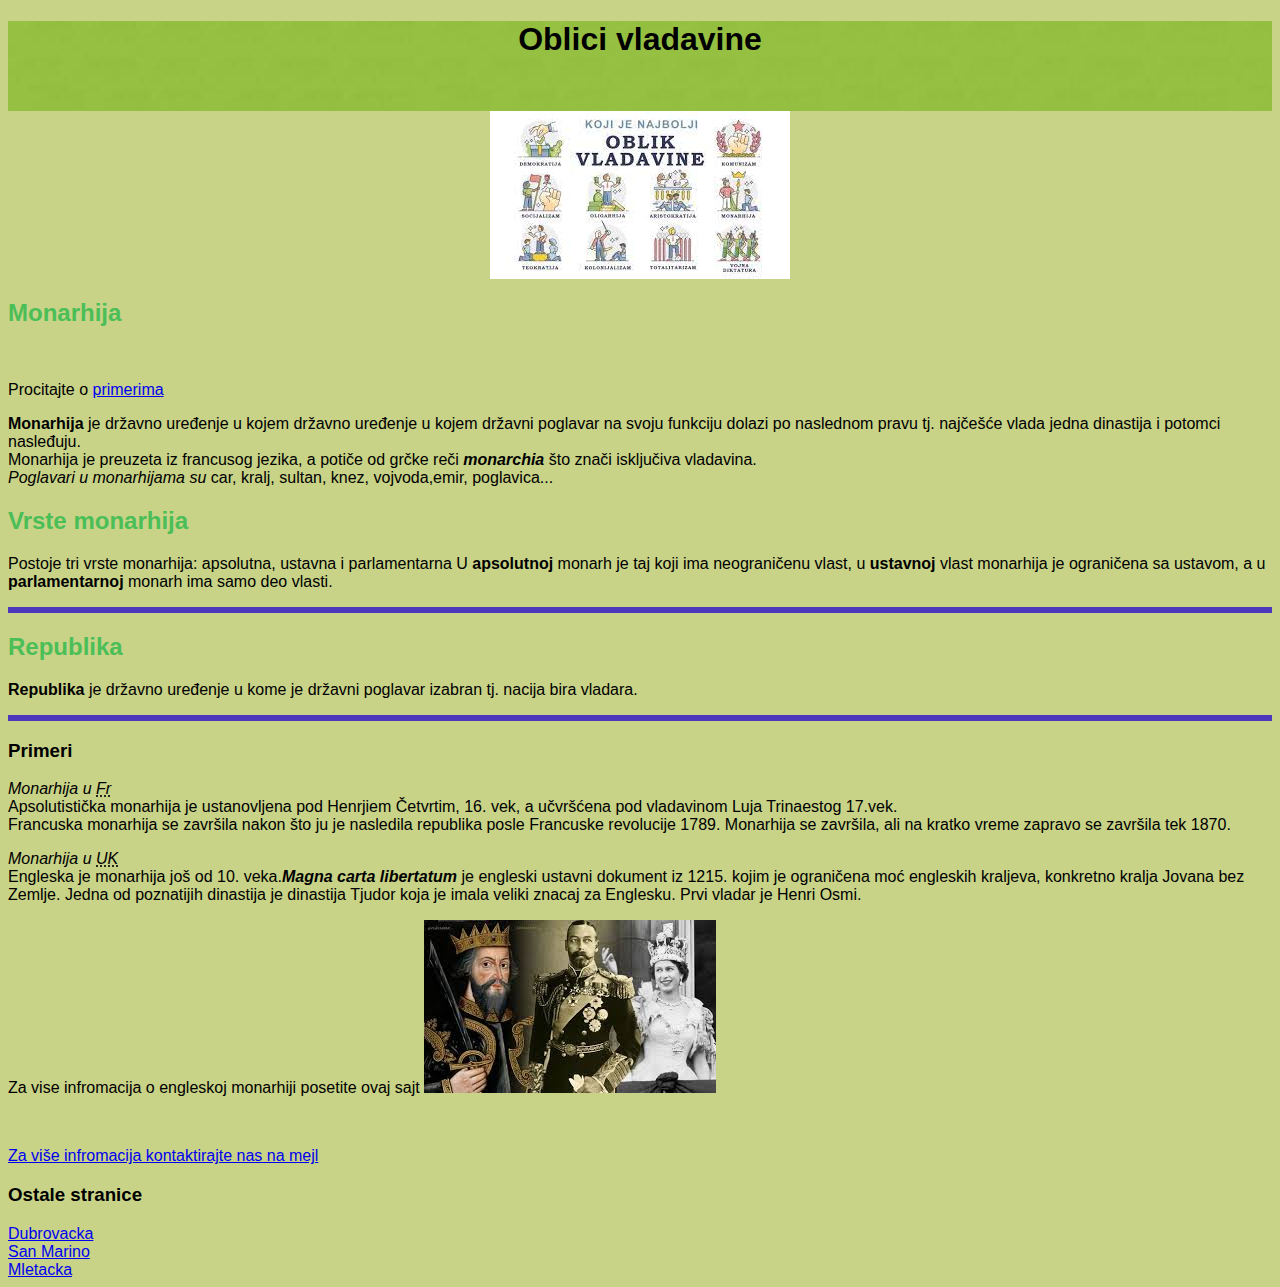
<file: index.html>
<!DOCTYPE html>
<html lang="sr">
    <head>
        <meta charset="utf-8">
        <title>Oblici vladavine</title>
        <link rel="stylesheet" href="stilovi.css">
        <style>
            header{
            background-image: url("slike/green.jpg");
            height: 90px;
        }
        </style>
    </head>
    <body>

        <article>
            <header> <h1>Oblici vladavine</h1> </header>
        </article>
        
        <img style="display: block; margin-left: auto; margin-right: auto;"src="slike/oblici.jpg" alt="oblici vladavine">
        <h2> Monarhija</h2>
        <br>
        <p>Procitajte o <a href="#primeri">primerima</a></p>
        <p><b>Monarhija </b>je državno uređenje u kojem državno uređenje u kojem
            državni poglavar na svoju funkciju dolazi po naslednom pravu tj. 
            najčešće vlada jedna dinastija i potomci nasleđuju.<br>
            Monarhija je preuzeta iz francusog jezika, a potiče od grčke reči 
            <b><i>monarchia</i></b> što znači isključiva vladavina. <br>
            <i>Poglavari u monarhijama su </i>car, kralj, sultan, knez, vojvoda,emir, poglavica...
        </p>
        <h2>Vrste monarhija</h2>
    <p>
        Postoje tri vrste monarhija: apsolutna, ustavna i parlamentarna
        U <b>apsolutnoj</b> monarh je taj koji ima neograničenu vlast, u <b>ustavnoj</b>
        vlast monarhija je ograničena sa ustavom, a u <b>parlamentarnoj</b> monarh ima samo deo vlasti.
    </p>
    <hr>
    <h2>Republika</h2>
    <p>
        <b>Republika</b> je državno uređenje u kome je državni poglavar izabran tj. nacija bira vladara.
    </p>
    <hr>
    <h3 id="primeri">Primeri</h3>
    <p>
        <i>Monarhija u  <abbr title="Francuskoj">Fr</abbr></i> <br>
        Apsolutistička monarhija je ustanovljena pod Henrjiem Četvrtim, 16. vek,
        a učvršćena pod vladavinom Luja Trinaestog 17.vek. <br>
        Francuska monarhija se završila nakon što ju je nasledila republika posle Francuske revolucije 1789.
        Monarhija se završila, ali na kratko vreme zapravo se završila tek 1870. 
    </p>
    <p>
        <i>Monarhija u  <abbr title="Velikoj Britaniji">UK</abbr></i> <br>
        Engleska je monarhija još od 10. veka.<b><i>Magna carta libertatum</i></b>  je engleski ustavni
        dokument iz 1215. kojim je ograničena moć engleskih kraljeva, konkretno kralja Jovana bez Zemlje.
        Jedna od poznatijih dinastija je dinastija Tjudor koja je imala veliki znacaj za Englesku. Prvi vladar je Henri Osmi.
        <p>Za vise infromacija o engleskoj monarhiji posetite ovaj sajt
         <a href="https://www.historic-uk.com/HistoryUK/KingsQueensofBritain/"><img src="slike/engleska.jpg" alt="engleska monarhija"></a></p>
    </p>
    <br>
    <p><a href="mailto:lara.vojnovic2019@gimnazijabp.edu.rs"> Za više infromacija kontaktirajte nas na mejl</a></p>
    <h3>Ostale stranice</h3>
       <a href="stranice/dubrovacka.html">Dubrovacka</a>
       <br>
       <a href="stranice/sanmarino.html">San Marino</a>
       <br>
       <a href="stranice/mletacka.html">Mletacka</a>
    
    </body>
</html>
</file>
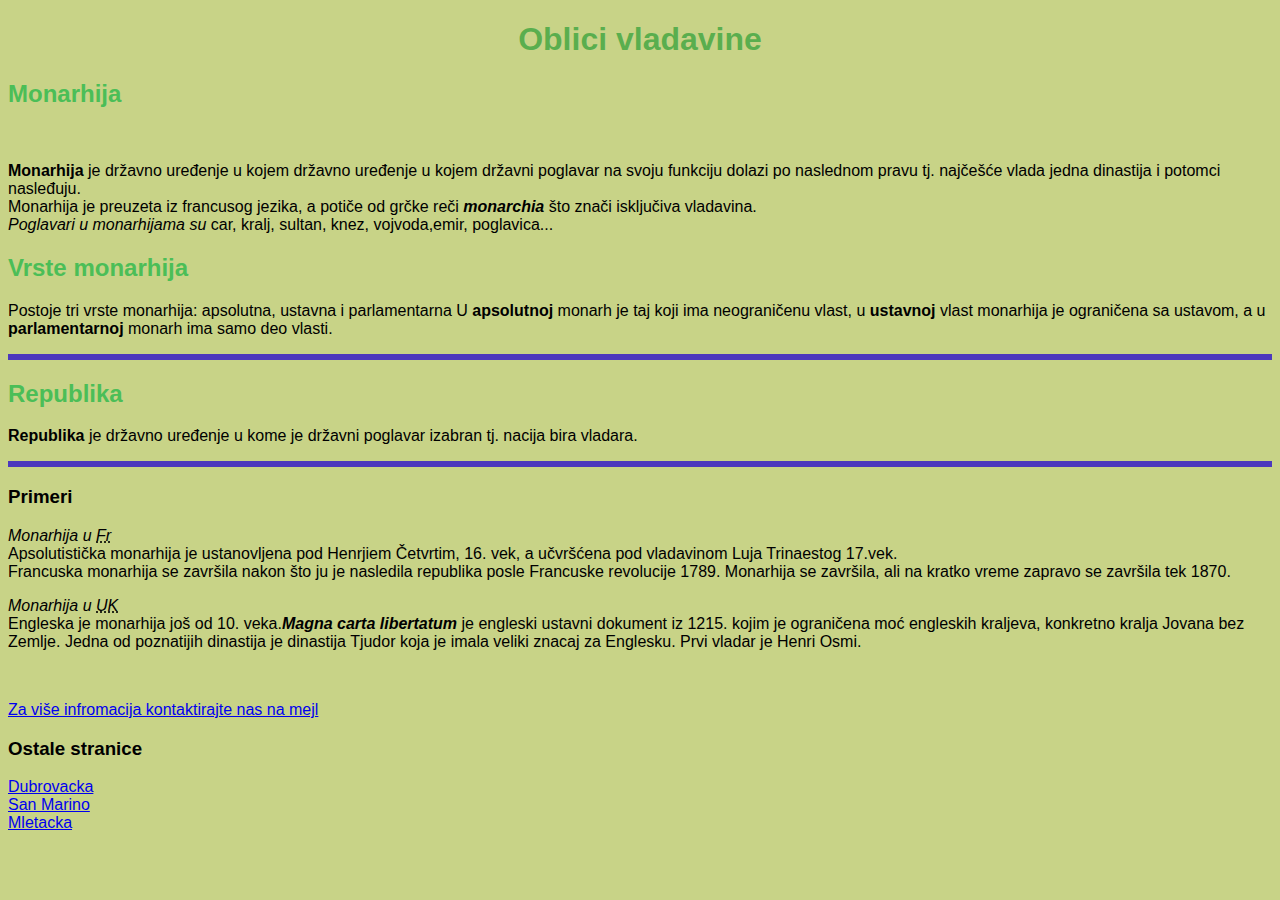
<file: Domaci/index.html>
<!DOCTYPE html>
<html lang="sr">
    <head>
        <meta charset="utf-8">
        <title>Oblici vladavine</title>
        <link rel="stylesheet" href="stilovi.css">
    </head>
    <body>
        <h1>Oblici vladavine</h1>
        <h2> Monarhija</h2>
        <br>
        <p><b>Monarhija </b>je državno uređenje u kojem državno uređenje u kojem
            državni poglavar na svoju funkciju dolazi po naslednom pravu tj. 
            najčešće vlada jedna dinastija i potomci nasleđuju.<br>
            Monarhija je preuzeta iz francusog jezika, a potiče od grčke reči 
            <b><i>monarchia</i></b> što znači isključiva vladavina. <br>
            <i>Poglavari u monarhijama su </i>car, kralj, sultan, knez, vojvoda,emir, poglavica...
        </p>
        <h2>Vrste monarhija</h2>
    <p>
        Postoje tri vrste monarhija: apsolutna, ustavna i parlamentarna
        U <b>apsolutnoj</b> monarh je taj koji ima neograničenu vlast, u <b>ustavnoj</b>
        vlast monarhija je ograničena sa ustavom, a u <b>parlamentarnoj</b> monarh ima samo deo vlasti.
    </p>
    <hr>
    <h2>Republika</h2>
    <p>
        <b>Republika</b> je državno uređenje u kome je državni poglavar izabran tj. nacija bira vladara.
    </p>
    <hr>
    <h3>Primeri</h3>
    <p>
        <i>Monarhija u  <abbr title="Francuskoj">Fr</abbr></i> <br>
        Apsolutistička monarhija je ustanovljena pod Henrjiem Četvrtim, 16. vek,
        a učvršćena pod vladavinom Luja Trinaestog 17.vek. <br>
        Francuska monarhija se završila nakon što ju je nasledila republika posle Francuske revolucije 1789.
        Monarhija se završila, ali na kratko vreme zapravo se završila tek 1870. 
    </p>
    <p>
        <i>Monarhija u  <abbr title="Velikoj Britaniji">UK</abbr></i> <br>
        Engleska je monarhija još od 10. veka.<b><i>Magna carta libertatum</i></b>  je engleski ustavni
        dokument iz 1215. kojim je ograničena moć engleskih kraljeva, konkretno kralja Jovana bez Zemlje.
        Jedna od poznatijih dinastija je dinastija Tjudor koja je imala veliki znacaj za Englesku. Prvi vladar je Henri Osmi.
    </p>
    <br>
    <p><a href="mailto:lara.vojnovic2019@gimnazijabp.edu.rs"> Za više infromacija kontaktirajte nas na mejl</a></p>
    <h3>Ostale stranice</h3>
       <a href="stranice/dubrovacka.html">Dubrovacka</a>
       <br>
       <a href="stranice/sanmarino.html">San Marino</a>
       <br>
       <a href="stranice/mletacka.html">Mletacka</a>
  </body>
</html>
</file>
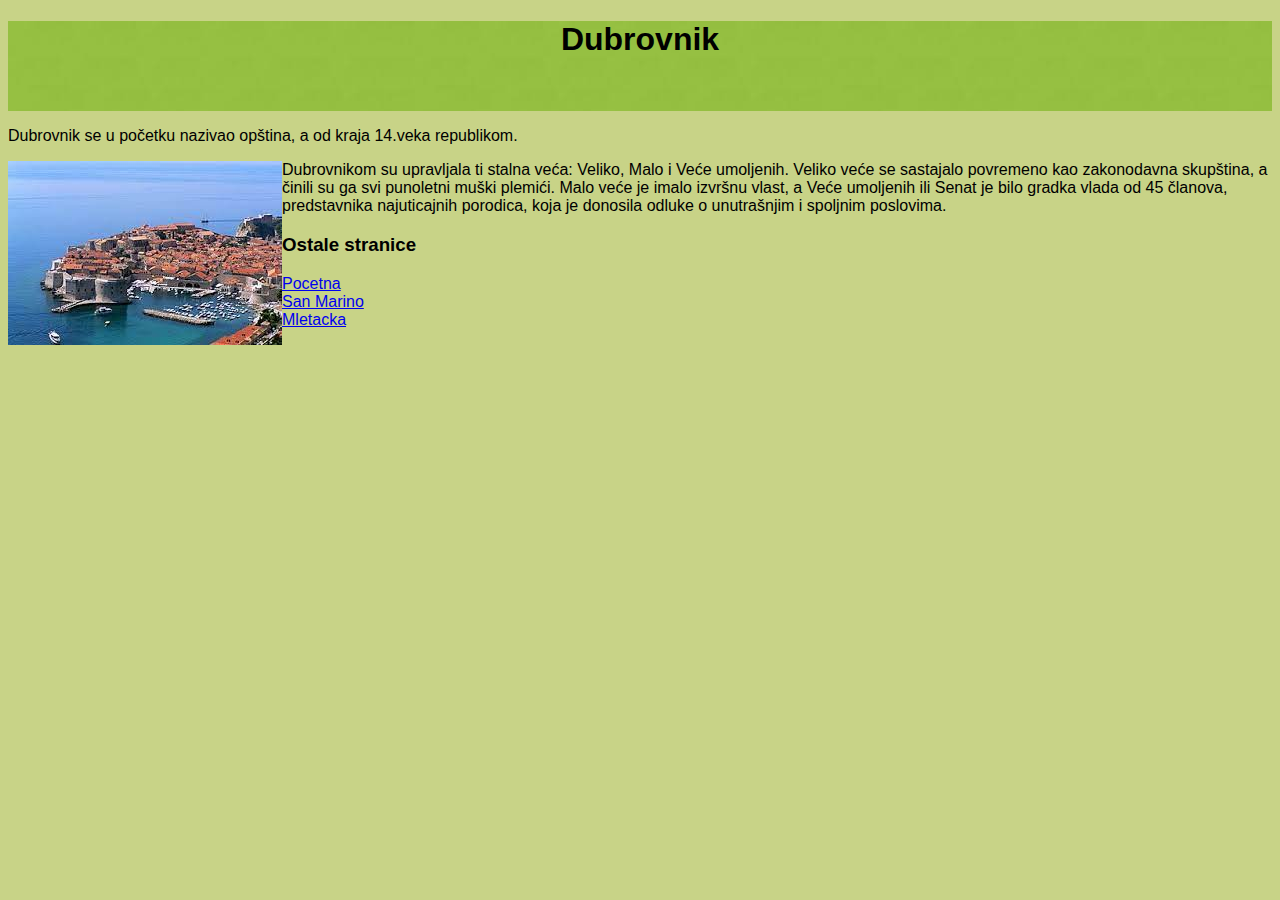
<file: stranice/dubrovacka.html>
<!DOCTYPE html>
<html lang="sr">
    <head>
        <meta charset="utf-8">
        <title>Dubrovacka</title>
        <link rel="stylesheet" href="stilovi2.css">
        <style>
            header{
            background-image: url("../slike/green.jpg");
            height: 90px;
        }
        </style>
    </head>
    <body>
        <article>
            <header><h1>Dubrovnik</h1></header>
        </article>
        <p>
            Dubrovnik se u početku nazivao opština, a od kraja 14.veka republikom.
        </p>
        <img style="float: left;" src="../slike/dubrovnik.jpg " alt="dubrovnik">
        <p>
                Dubrovnikom su upravljala ti stalna veća: Veliko, Malo i Veće umoljenih. Veliko veće se sastajalo povremeno kao zakonodavna skupština, a činili su ga svi punoletni muški plemići. Malo veće je imalo izvršnu vlast, a Veće umoljenih ili Senat je bilo gradka vlada od 45 članova, predstavnika najuticajnih  porodica, koja je donosila odluke o unutrašnjim i spoljnim poslovima. 
        </p>
        <h3>Ostale stranice</h3>
        <a href="../index.html">Pocetna</a>
        <br>
       <a href="sanmarino.html">San Marino</a>
       <br>
       <a href="mletacka.html">Mletacka</a>
    </body>
</html>
</file>
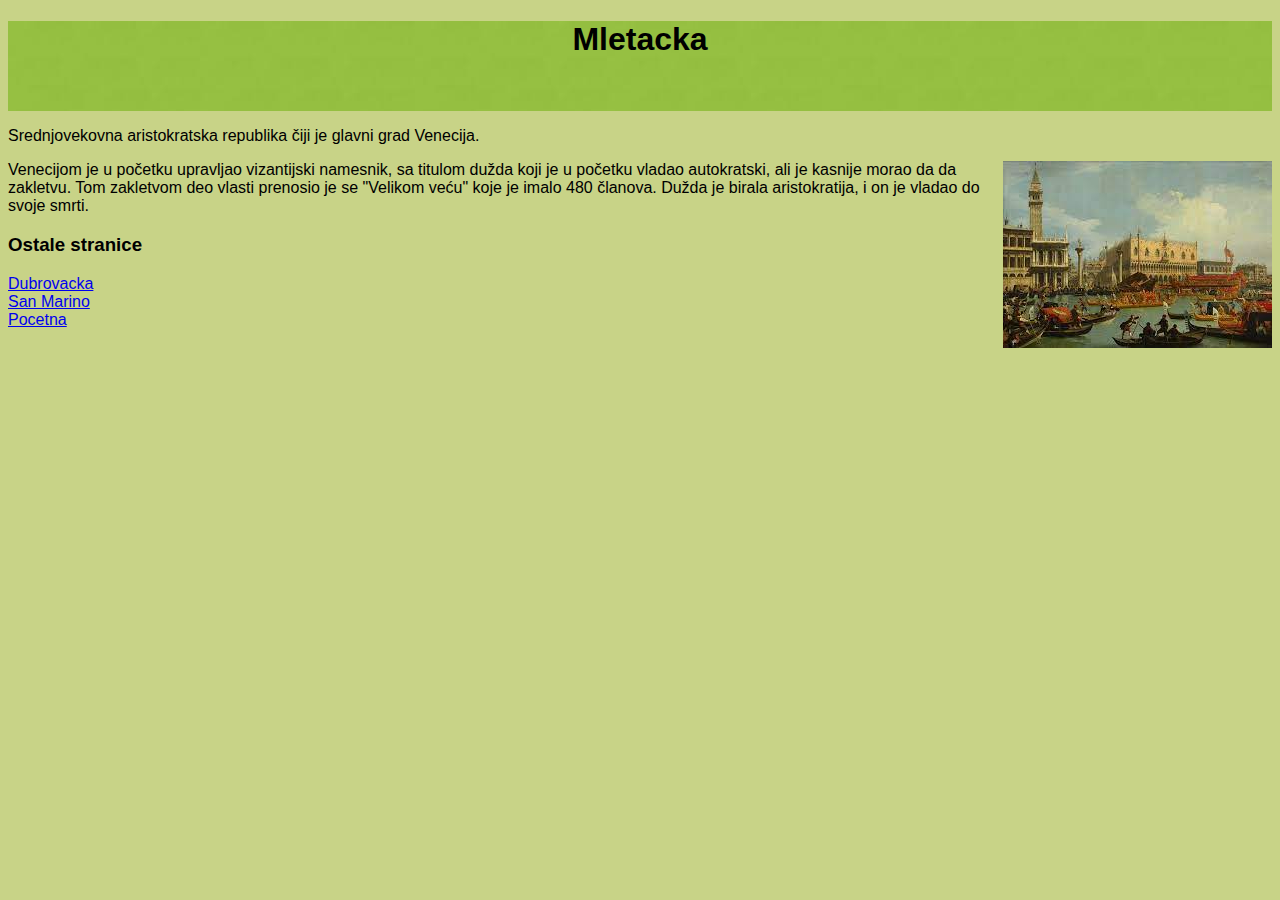
<file: stranice/mletacka.html>
<!DOCTYPE html>
<html lang="sr">
<head>
    <meta charset="utf-8">
    <title>Mletacka</title>
    <link rel="stylesheet" href="stilovi2.css">
    <style>
        header{
        background-image: url("../slike/green.jpg");
        height: 90px;
    }
    </style>
</head>
<body>
    <article>
        <header><h1>Mletacka</h1></header>
    </article>
    
    <p>
        Srednjovekovna aristokratska republika čiji je glavni grad Venecija.    
    </p>
    <img style="float: right;" src="../slike/mletacka.jpg" alt="mletacka">
    <p>
        Venecijom je u početku upravljao vizantijski namesnik, sa titulom dužda koji je u početku vladao autokratski, ali je kasnije morao da da zakletvu. Tom zakletvom deo vlasti prenosio je se "Velikom veću" koje je imalo 480 članova. Dužda je birala aristokratija, i on je vladao do svoje smrti.
    </p>
    <h3>Ostale stranice</h3>
       <a href="dubrovacka.html">Dubrovacka</a>
       <br>
       <a href="sanmarino.html">San Marino</a>
       <br>
       <a href="../index.html">Pocetna</a>
    </body>
</html>
</file>
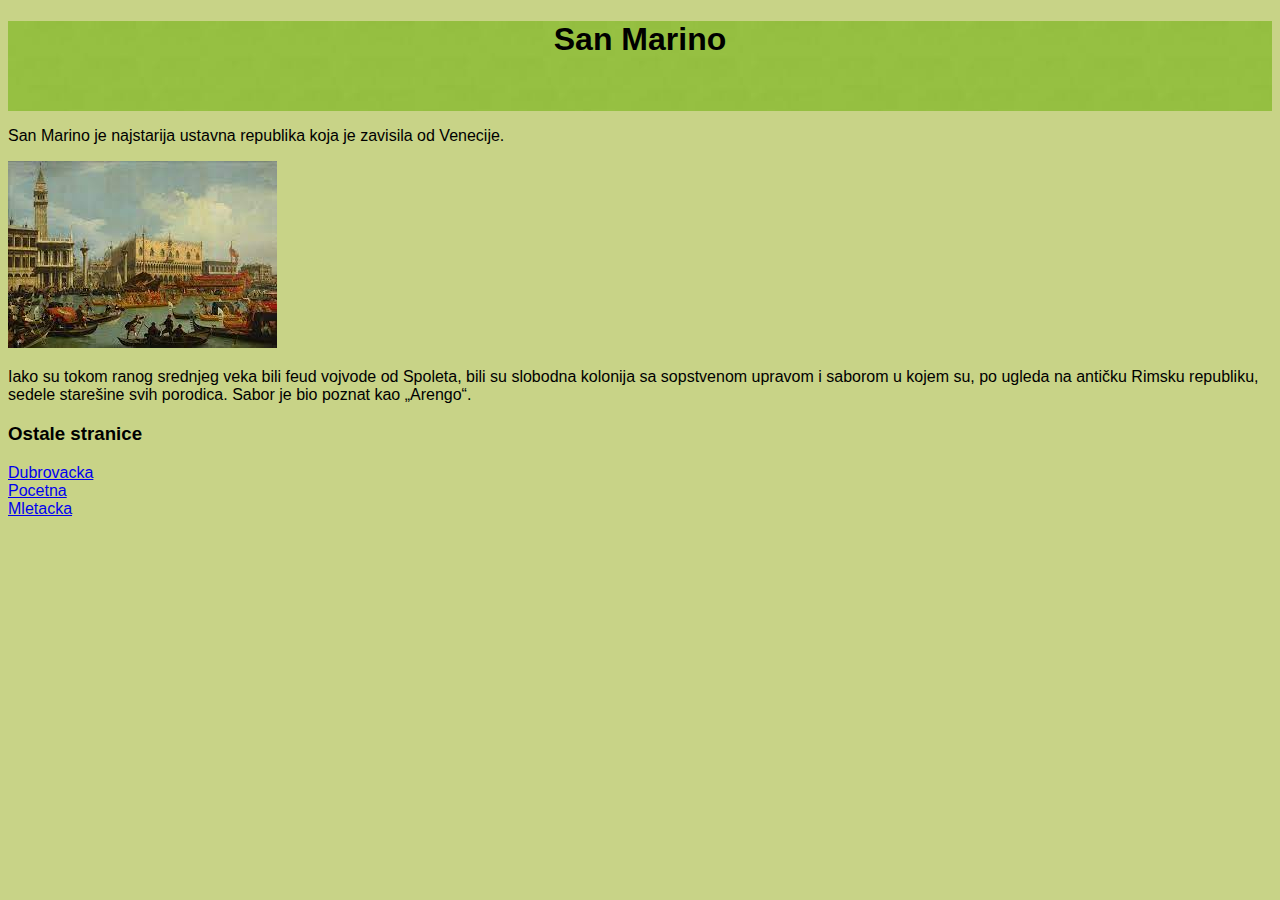
<file: stranice/sanmarino.html>
<!DOCTYPE html>
<html lang="sr">
    <head>
        <meta charset="utf-8">
        <title>San Marino</title>
        <link rel="stylesheet" href="stilovi2.css">
        <style>
            header{
            background-image: url("../slike/green.jpg");
            height: 90px;
        }
        </style>
    </head>
    <body>
        <article>
            <header><h1>San Marino</h1></header>
        </article>
        
        <p>
            San Marino je najstarija ustavna republika koja je zavisila od Venecije.
         </p>
        <img src="../slike/mletacka.jpg" alt="mletacka">
        <p>
            Iako su tokom ranog srednjeg veka bili feud vojvode od Spoleta, bili su slobodna kolonija sa sopstvenom upravom i saborom u kojem su, po ugleda na antičku Rimsku republiku, sedele starešine svih porodica. Sabor je bio poznat kao „Arengo“.
        </p>
        <h3>Ostale stranice</h3>
       <a href="dubrovacka.html">Dubrovacka</a>
       <br>
       <a href="../index.html">Pocetna</a>
       <br>
       <a href="mletacka.html">Mletacka</a>
    </body>
</html>
</file>
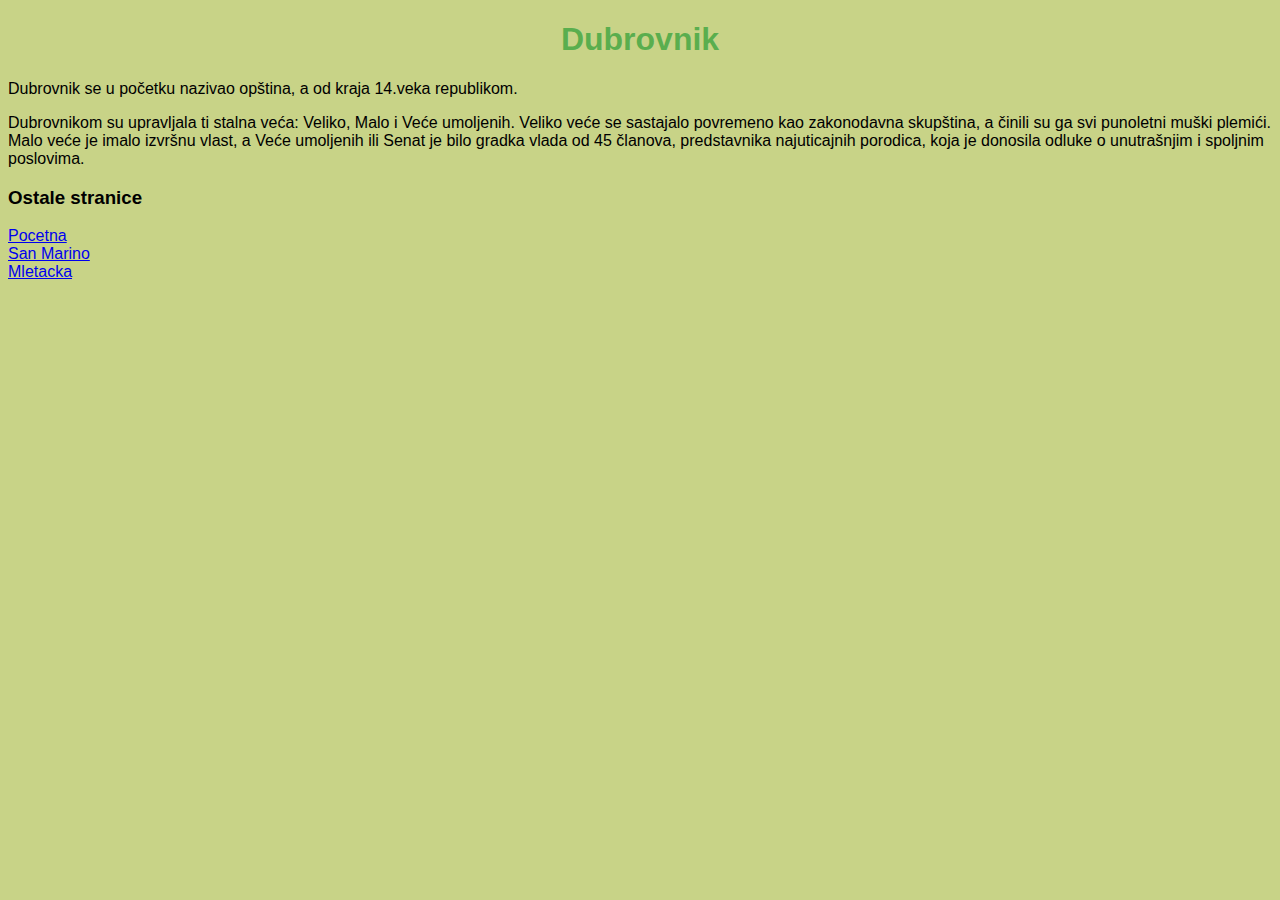
<file: Domaci/stranice/dubrovacka.html>
<!DOCTYPE html>
<html lang="sr">
    <head>
        <meta charset="utf-8">
        <title>Dubrovacka</title>
        <link rel="stylesheet" href="stilovi2.css">
    </head>
    <body>
        <h1>Dubrovnik</h1>
        <p>
            Dubrovnik se u početku nazivao opština, a od kraja 14.veka republikom.
        </p>
        <p>
                Dubrovnikom su upravljala ti stalna veća: Veliko, Malo i Veće umoljenih. Veliko veće se sastajalo povremeno kao zakonodavna skupština, a činili su ga svi punoletni muški plemići. Malo veće je imalo izvršnu vlast, a Veće umoljenih ili Senat je bilo gradka vlada od 45 članova, predstavnika najuticajnih  porodica, koja je donosila odluke o unutrašnjim i spoljnim poslovima. 
        </p>
        <h3>Ostale stranice</h3>
        <a href="../index.html">Pocetna</a>
        <br>
       <a href="sanmarino.html">San Marino</a>
       <br>
       <a href="mletacka.html">Mletacka</a>
    </body>
</html>
</file>
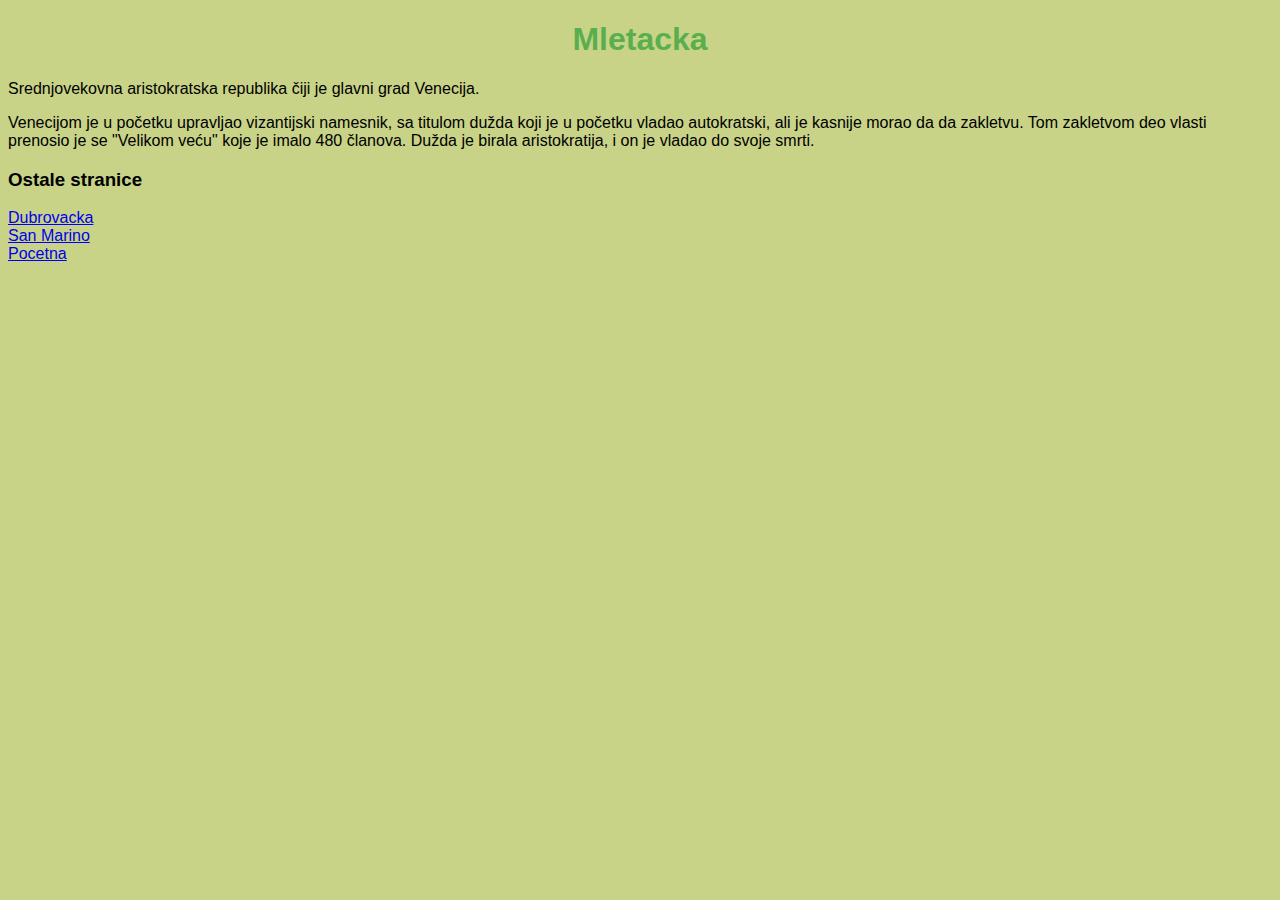
<file: Domaci/stranice/mletacka.html>
<!DOCTYPE html>
<html lang="sr">
<head>
    <meta charset="utf-8">
    <title>Mletacka</title>
    <link rel="stylesheet" href="stilovi2.css">
</head>
<body>
    <h1>Mletacka</h1>
    <p>
        Srednjovekovna aristokratska republika čiji je glavni grad Venecija.    
    </p>
    <p>
        Venecijom je u početku upravljao vizantijski namesnik, sa titulom dužda koji je u početku vladao autokratski, ali je kasnije morao da da zakletvu. Tom zakletvom deo vlasti prenosio je se "Velikom veću" koje je imalo 480 članova. Dužda je birala aristokratija, i on je vladao do svoje smrti.
    </p>
    <h3>Ostale stranice</h3>
       <a href="dubrovacka.html">Dubrovacka</a>
       <br>
       <a href="sanmarino.html">San Marino</a>
       <br>
       <a href="../index.html">Pocetna</a>
</body>
</html>
</file>
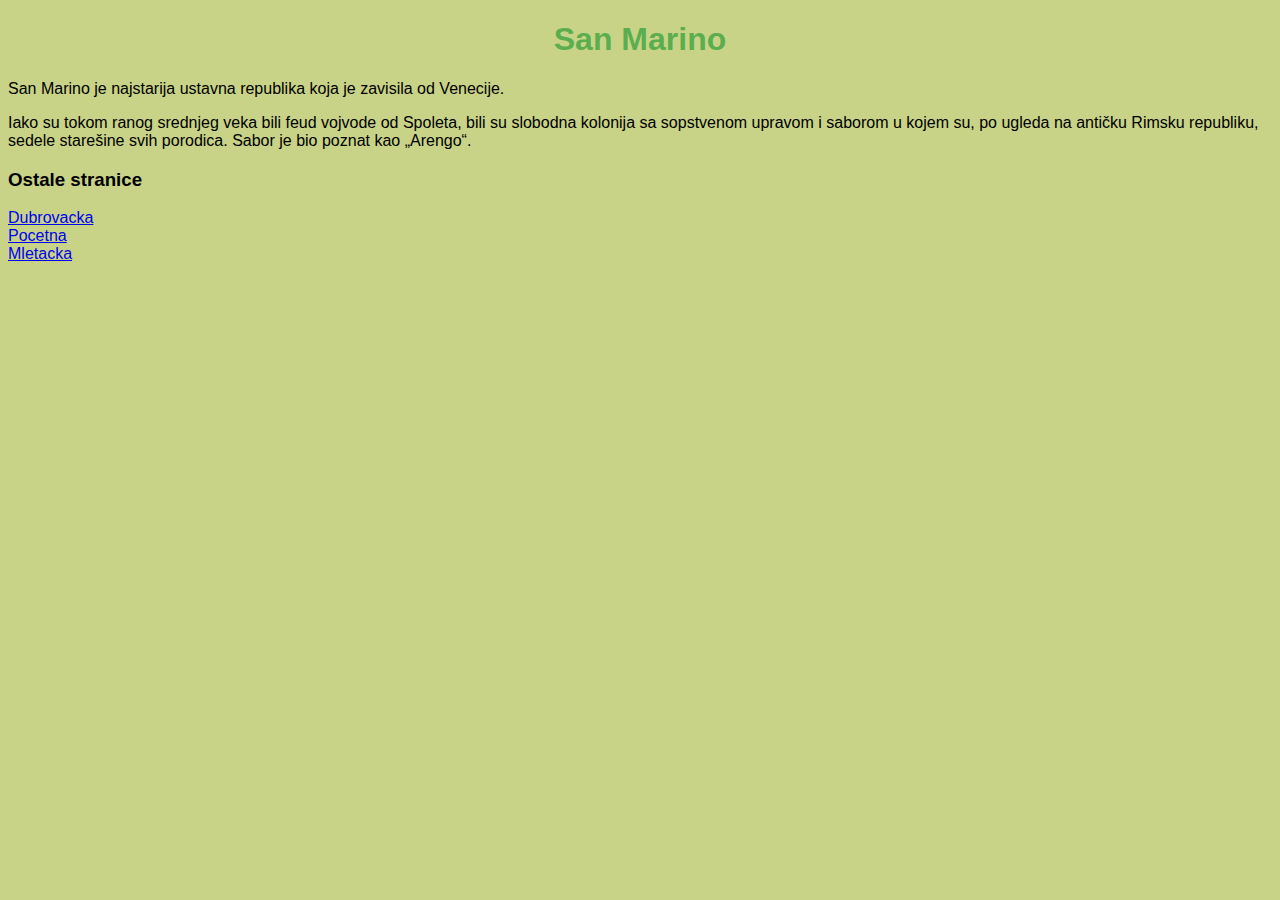
<file: Domaci/stranice/sanmarino.html>
<!DOCTYPE html>
<html lang="sr">
    <head>
        <meta charset="utf-8">
        <title>San Marino</title>
        <link rel="stylesheet" href="stilovi2.css">
    </head>
    <body>
        <h1>San Marino</h1>
        <p>
            San Marino je najstarija ustavna republika koja je zavisila od Venecije.
         </p>
        <p>
            Iako su tokom ranog srednjeg veka bili feud vojvode od Spoleta, bili su slobodna kolonija sa sopstvenom upravom i saborom u kojem su, po ugleda na antičku Rimsku republiku, sedele starešine svih porodica. Sabor je bio poznat kao „Arengo“.
        </p>
        <h3>Ostale stranice</h3>
       <a href="dubrovacka.html">Dubrovacka</a>
       <br>
       <a href="../index.html">Pocetna</a>
       <br>
       <a href="mletacka.html">Mletacka</a>
    </body>
</html>
</file>
<file: stilovi.css>
h1{
    color:black;
    text-align: center;
}
h2{
    color:rgb(75, 190, 87);
}
body{
    background-color: rgb(200, 211, 135);
    font-family: 'Franklin Gothic Medium', 'Arial Narrow', Arial, sans-serif;
}
hr{
    border: rgb(76, 56, 189) solid;
}
table,td,th{
    border:2px solid rgb(35, 172, 35)
}
</file>
<file: Domaci/stilovi.css>
h1{
    color:rgba(33, 156, 49, 0.671);
    text-align: center;
}
h2{
    color:rgb(75, 190, 87);
}
body{
    background-color: rgb(200, 211, 135);
    font-family: 'Franklin Gothic Medium', 'Arial Narrow', Arial, sans-serif;
}
hr{
    border: rgb(76, 56, 189) solid;
}
</file>
<file: stranice/stilovi2.css>
h1{
    color:black;
    text-align: center;
}
h2{
    color:rgb(75, 190, 87);
}
body{
    background-color: rgb(200, 211, 135);
    font-family: 'Franklin Gothic Medium', 'Arial Narrow', Arial, sans-serif;
}
hr{
    border: rgb(76, 56, 189) solid;
}
</file>
<file: Domaci/stranice/stilovi2.css>
h1{
    color:rgba(33, 156, 49, 0.671);
    text-align: center;
}
h2{
    color:rgb(75, 190, 87);
}
body{
    background-color: rgb(200, 211, 135);
    font-family: 'Franklin Gothic Medium', 'Arial Narrow', Arial, sans-serif;
}
hr{
    border: rgb(76, 56, 189) solid;
}
</file>
